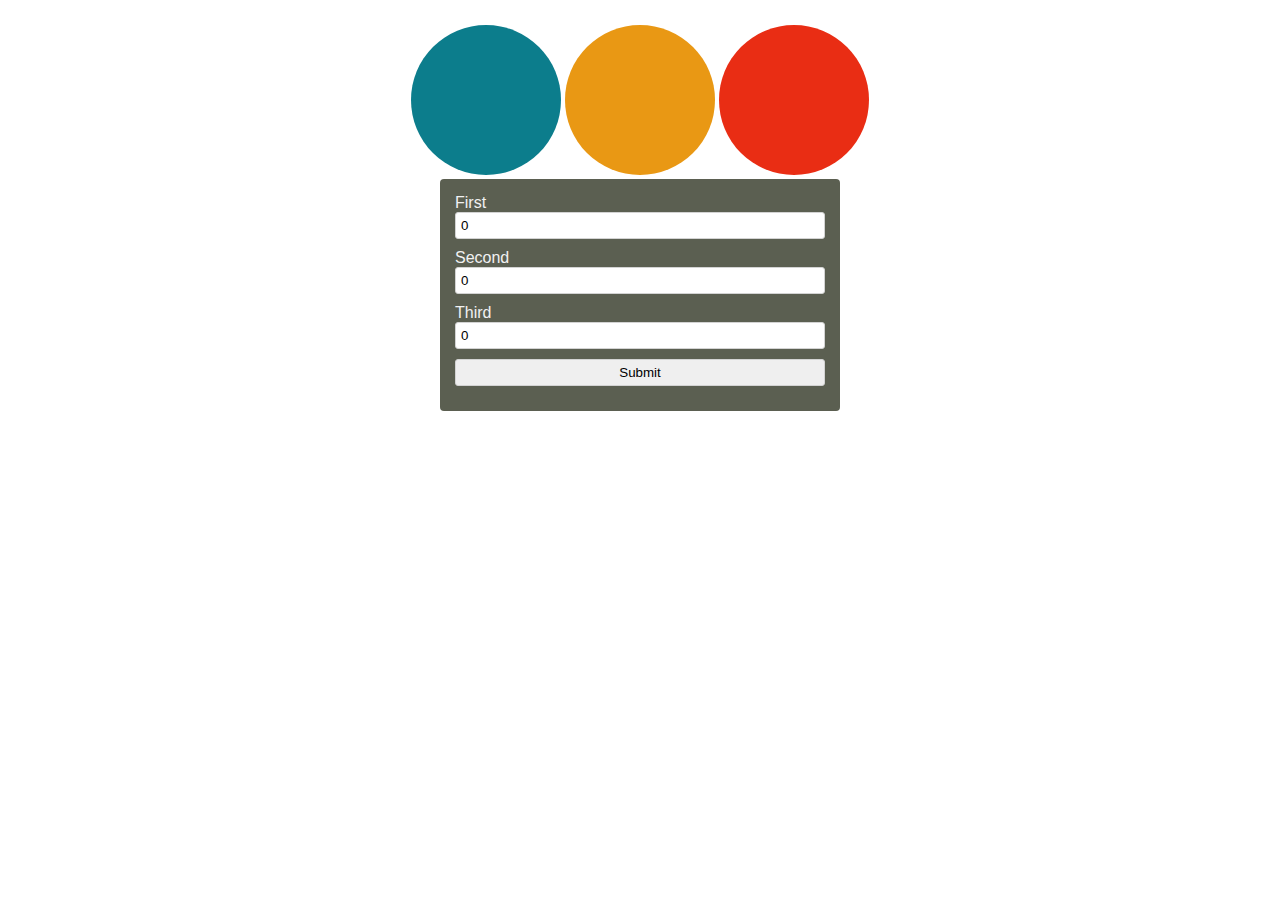
<file: color_switch/index.html>
<!DOCTYPE html>
<html>
  <head>
    <title>plumber party</title>
    <meta name="description" content="A cool thing made with Glitch">
    <meta charset="utf-8">
    <meta http-equiv="X-UA-Compatible" content="IE=edge">
    <meta name="viewport" content="width=device-width, initial-scale=1">
    <link rel="stylesheet" href="main.css">
  </head>
  <body>

      <div class="wrap">

        <svg viewbox="0 0 350 350" preserveaspectratio="xMinYMin meet" >
          <g>
            <circle id="uno" class="shape" cx="50%" cy="50%" r="175px"/>
          </g>
        </svg>

        <svg viewbox="0 0 350 350" preserveaspectratio="xMinYMin meet" >
          <g>
            <circle id="dos" class="shape" cx="50%" cy="50%" r="175px"/>
          </g>
        </svg>

        <svg viewbox="0 0 350 350" preserveaspectratio="xMinYMin meet" >
          <g>
            <circle id="tres" class="shape" cx="50%" cy="50%" r="175px"/>
          </g>
        </svg>

    </div>

    <form name="inputs">

      <label for="first">First</label>
      <input id="first" type="number" name="temp" value="0">

      <label for="second">Second</label>
      <input id="second" type="number" name="temp" value="0">

      <label for="third">Third</label>
      <input id="third" type="number" name="temp" value="0">

      <input id="submitBtn" type="submit" value="Submit">

    </form>

    <script src="main.js"></script>

  </body>
</html>
</file>
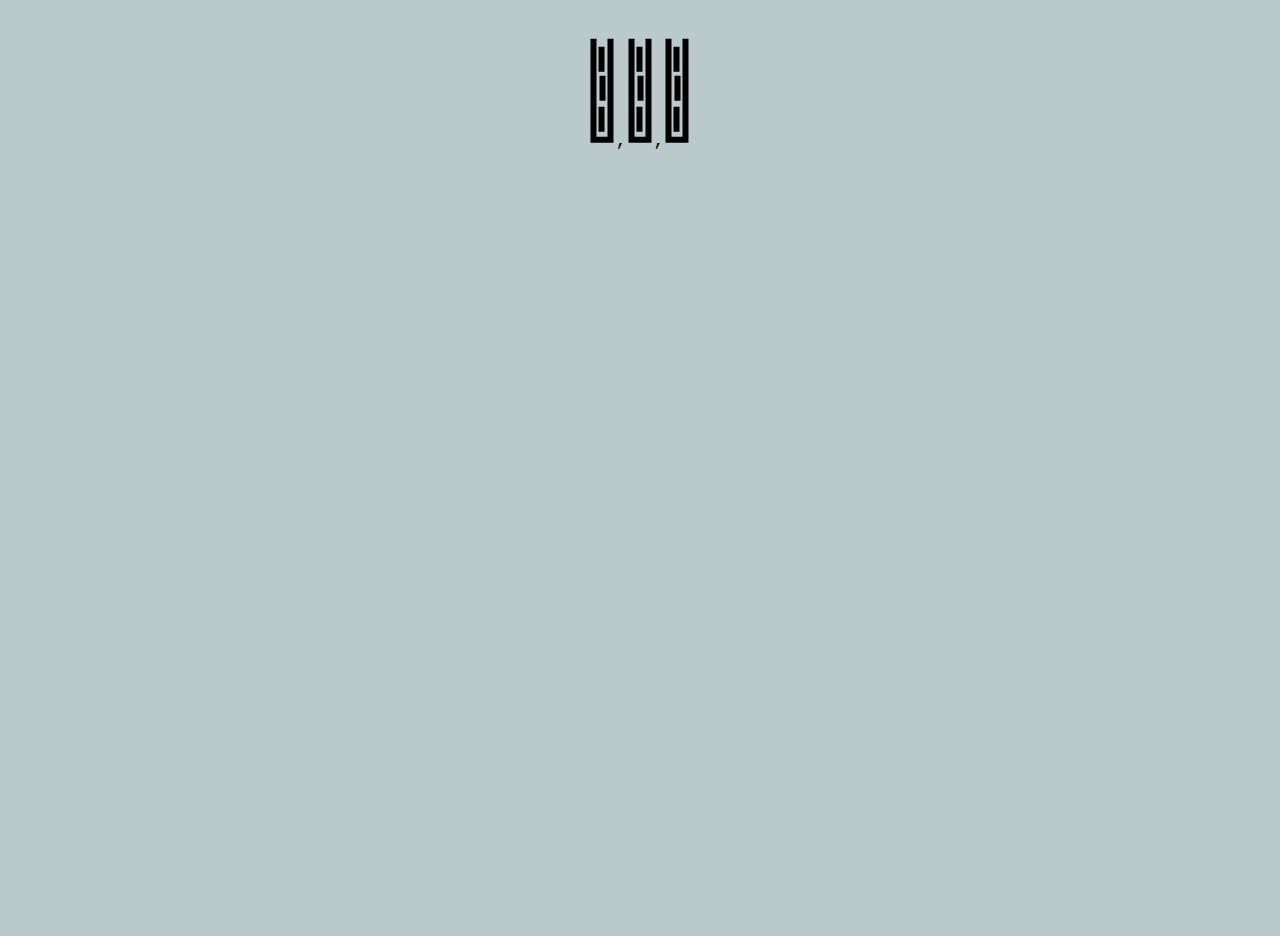
<file: laterals/index.html>
<!DOCTYPE html>
<html>
  <head>
    <meta charset="utf-8">
    <title>laterals</title>
    <link rel="stylesheet" href="main.css">
  </head>
  <body>

  <div class="wrapper">

    <div id="east" class="east">

    </div>

    <div id="west" class="east">

    </div>

  </div>

  <script src="main.js" charset="utf-8"></script>
  </body>
</html>
</file>
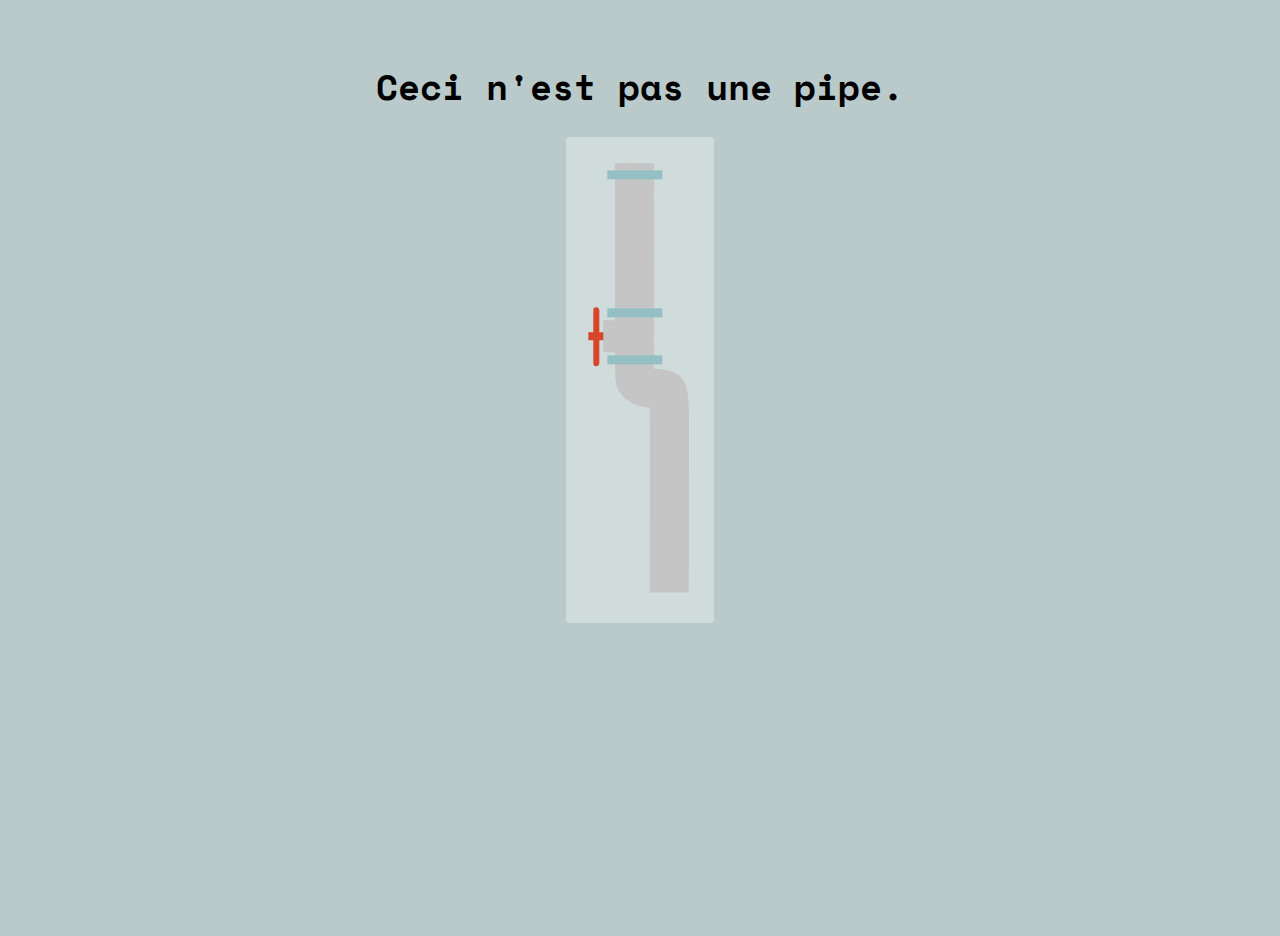
<file: popup_modal/index.html>
<!DOCTYPE html>
<html>
  <head>

    <meta charset="utf-8">
    <title>pipe dream</title>
    <link href="https://fonts.googleapis.com/css?family=Space+Mono" rel="stylesheet">
    <link href="main.css" rel="stylesheet">

  </head>
  <body>
    <div class="wrapper">

      <h1>Ceci n'est pas une pipe.</h1>

      <div id="entry" class="container">

        <section class="mpopup" tabindex="-1" id="mpopup" role="dialog" aria-labelledby="modal-label" aria-hidden="true">
            <div class="modal--inner">
                <header class="modal--head">this is the title</header>
                <div class="modal--content">this is some text</div>
            </div>
            <a href="#!" class="close" title="Close this modal" data-close="Close"
                data-dismiss="modal">X</a>
        </section>

        <svg  class="pipe"
        	 x="0px" y="0px" width="112px" height="444px" viewBox="-4.311 -8.113 112 444"
        	 overflow="visible" enable-background="new -4.311 -8.113 112 444" xml:space="preserve">
        <path class="valve" d="M22,169.231H11v-22.204c0-1.523-1.572-2.796-3.096-2.796H7.422c-1.523,0-2.422,1.272-2.422,2.796v22.204H0v8
        	h5v23.278c0,1.523,0.898,2.722,2.422,2.722h0.482c1.523,0,3.096-1.198,3.096-2.722v-23.278h11V169.231z"/>
        <path class="pipebody" d="M98.553,226.132c-3.932-17.556-17.49-19.898-32.989-20.841l0.09-205.256L26.673,0l-0.069,157.231H15v32
        	h11.59L27,213.58v0.009c0,3.534,0.599,12.09,7.769,19.703c4.382,4.651,12.375,10.2,26.333,10.839
        	c0.758,4.275,0.665,12.093,0.638,17.14c-0.008,1.492-0.042,2.988-0.041,4.479c0.027,30.201-0.012,162.186-0.013,163.516
        	l38.974,0.008c0-1.33,0.023-133.335-0.003-163.558c-0.001-1.41,0.004-2.826,0.012-4.239
        	C100.723,250.903,100.816,236.236,98.553,226.132z"/>
        <rect x="19" y="192.231" width="55" height="9"/>
        <rect x="19" y="145.231" width="55" height="9"/>
        <rect x="19" y="7.231" width="55" height="9"/>
        </svg>

      </div>

    </div>

    <script src="main.js" type="text/javascript" ></script>

  </body>
</html>
</file>
<file: color_switch/main.css>
* {
  box-sizing: border-box;
}

body {
  display: flex;
  justify-content: center;
  align-items: center;
  flex-direction: column;
  font-family: helvetica, arial, sans-serif;
  margin: 25px;
}

p {
  max-width: 600px;
}

form {
  display: flex;
  justify-content: center;
  flex-direction: column;
  margin-bottom: 25px;
  padding: 15px;
  background-color: #5b5f51;
  width: 400px;
  border-radius: 4px;
  color: #f1f1f1;
}

form div {
  justify-content: center;
  display: flex;
  flex-direction: row;
}

input {
  display: inline;
  margin-bottom: 10px;
  padding: 5px;
  border: 1px solid lightgrey;
  border-radius: 3px;

}

form button {
  justify-content: center;

}

button {
  font-size: 24px;
  border-radius: 4px;
  padding: 5px;
  background-color: lightgrey;
  border: 1px solid grey;
  box-shadow: 2px 2px teal;
  cursor: pointer;
}

button:hover {
  background-color: yellow;
}

button:active {
  box-shadow: none;
}

li {
  margin-bottom: 5px;
}

.wrap {
  justify-content: space-around;
  align-items: center;
  flex-direction: row;

}

svg {
  height: 150px;
}

circle {
  fill: #787878;
}
</file>
<file: laterals/main.css>
*, *:before, *:after {
  box-sizing: border-box;
}

html {
  height: 100%;
}

body {
  background: #bacacb;
  color: #000;
  font-family: 'Space Mono', monospace;
  font-size: 18px;
  margin: 0 auto;
  width: 100%;
  height: 100%;
}

.wrapper {
  margin-top: 2em;
  display: flex;
  justify-content: center;
  align-items: center;
  flex-direction: column;
}

.east {
  justify-content: center;
  align-items: center;
  flex-direction: row;
}

.west {
  justify-content: center;
  align-items: center;
  flex-direction: row;
}
</file>
<file: popup_modal/main.css>
*, *:before, *:after {
  box-sizing: border-box;
}

html {
  height: 100%;
}

body {
  background: #bacacb;
  color: #000;
  font-family: 'Space Mono', monospace;
  font-size: 18px;
  margin: 0 auto;
  width: 100%;
  height: 100%;
}

.wrapper {
  margin-top: 2em;
  display: flex;
  justify-content: center;
  align-items: center;
  flex-direction: column;
}

.container {
  background: rgba(230,236,236,.5);
  border-radius: 4px;
  padding: 1em;
}

/* ====== svg: pipe = */

.pipebody {
  fill: #c5c5c5;
}

.valve {
  fill: #d8462a;
  cursor: pointer;
}

.pipe rect {
  fill: #94bfc4;
}

/* ====== modal = */

.mpopup {
  display: none;
  position: fixed;
  z-index: 1;
  padding-top: 100px;
  left: 0;
  top: 0;
  width: 100%;
  height: 100%;
  overflow: auto;
  background-color: rgb(0,0,0);
  background-color: rgba(0,0,0,0.4);
  justify-content: center;
  align-items: center;
}

.mpopup--inner {
  padding: 2px 16px;
  background-color: #ff0000;
  color: white;
}

.mpopup--content {
    position: relative;
    margin: auto;
    width: 60%;
}

.close {
  color: white;
  float: right;
  font-size: 28px;
  font-weight: bold;
}
.close:hover, .close:focus {
  color: #000;
  text-decoration: none;
  cursor: pointer;
}
</file>
